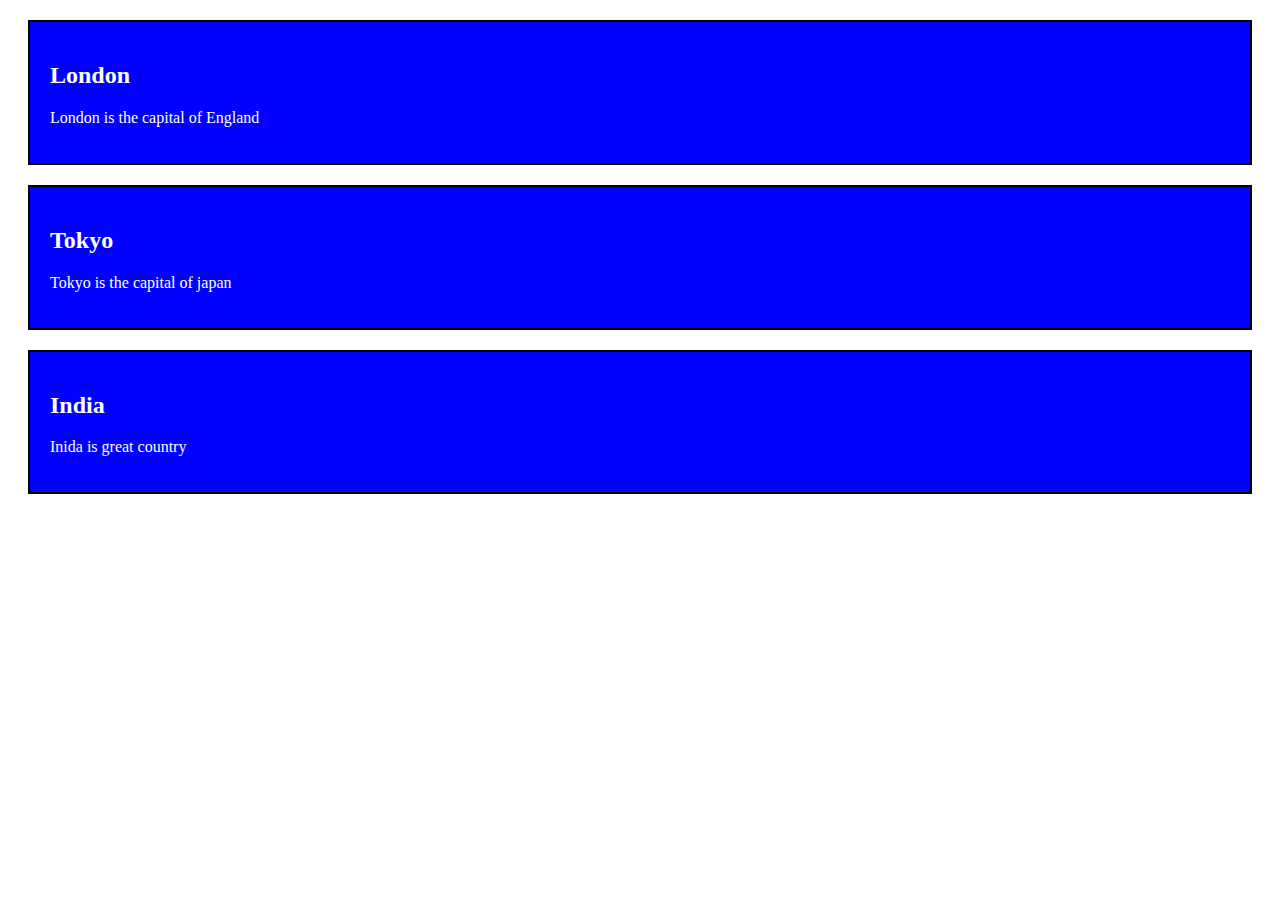
<file: HTML/class.html>
<html>
    <head>
        <style>
            .city{
                background-color:blue;
                color: white;
                border: 2px, solid black;
                margin: 20px;
                padding: 20px;
            }
        </style>
    </head>
    <body> 
        <div class="city">
            <h2>London</h2>
            <p>London is the capital of England</p>
        </div>
        <div class="city">
            <h2>Tokyo</h2>
            <p>Tokyo is the capital of japan</p>
        </div>
        <div class="city">
            <h2>India</h2>
            <p>Inida is great country</p>
        </div>
    </body>
</html>
</file>
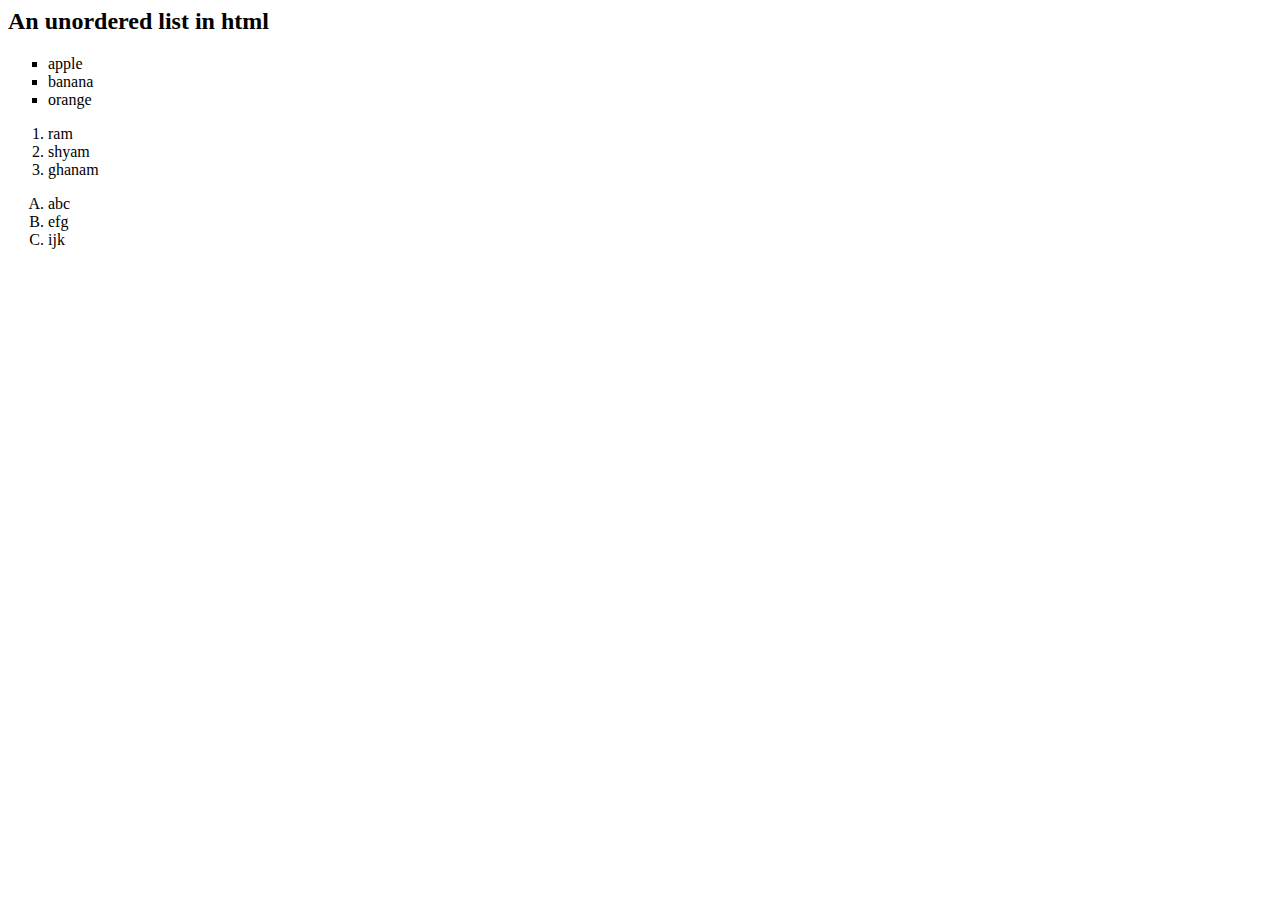
<file: HTML/detail.html>
<!-- unordered list -->
<html>
    <head>
        <style>
            ul.a{
                list-style-type: circle;
            }
            ul.b{
                list-style-type: square;
            }
 
            ul.c{
                list-style-type: lower-alpha;
            }
 
        </style>
    </head>
    <body>
        <h2>An unordered list in html</h2>
        <!-- customized bullet points changed to square -->
        <ul class="b">
            <li>apple</li>
            <li>banana</li>
            <li>orange</li>
        </ul>
 
        <ol type="1">
            <li>ram</li>
            <li>shyam</li>
            <li>ghanam</li>
        </ol>
        <ol type="A">
            <li>abc</li>
            <li>efg</li>
            <li>ijk</li>
        </ol>
    </body>
</html>
</file>
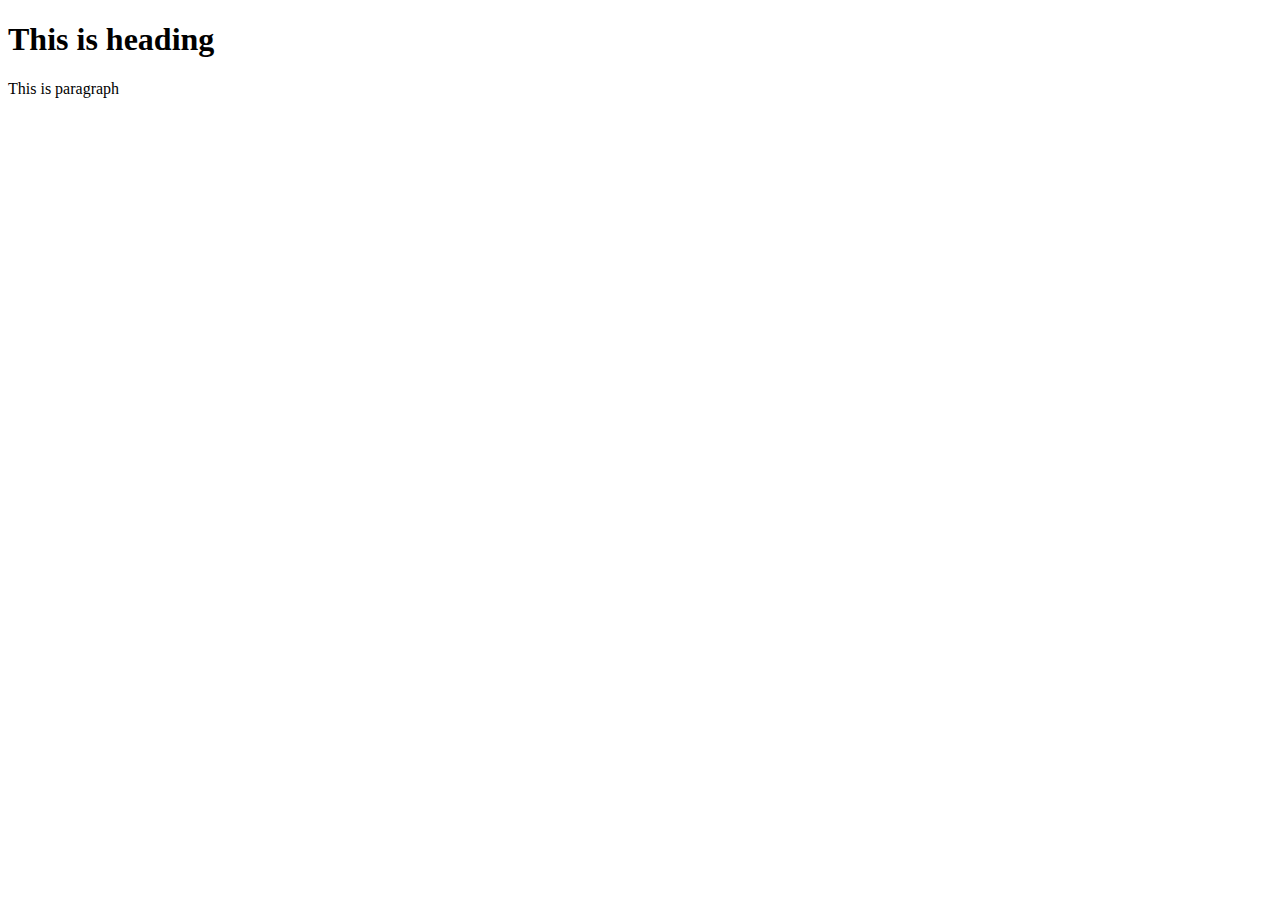
<file: HTML/favicon.html>
<!DOCTYPE html>
<html>
    <head>
        <title>My page title</title>
        <link rel="icon" type="image/xicon" href="/image/favicon.ico">
    </head>
    <body>
        <h1>This is heading</h1>
        <p>This is paragraph</p>
    </body>
</html>
</file>
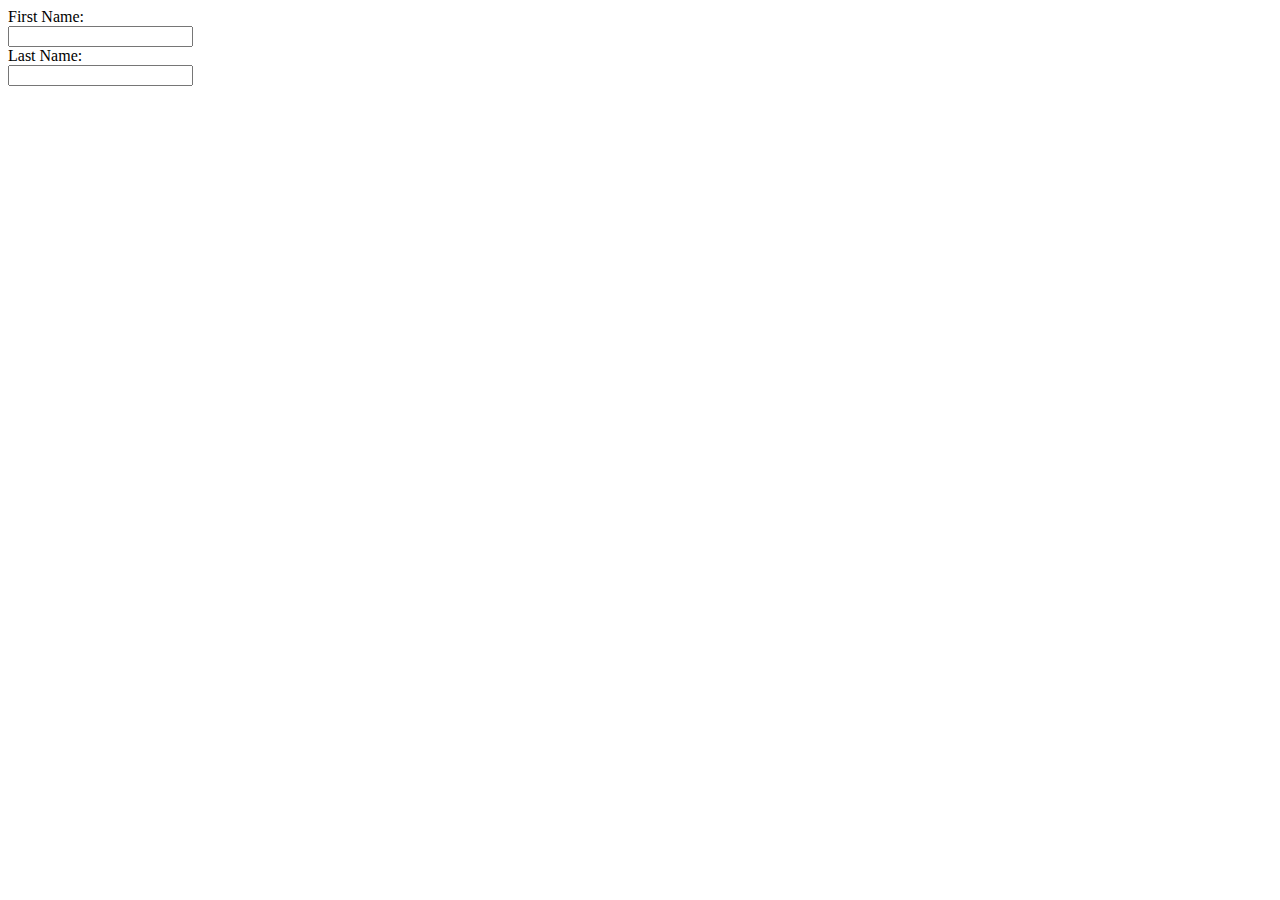
<file: HTML/form.html>
<html>

<form>

    <label for="fname">First Name:</label>
    <br>

    <input type="text" id="fname" name="fname"><br>
    <label for="lname">Last Name:</label>
    <br>
    <input type="text" id="lname" name="lname">

</form>

</html>
</file>
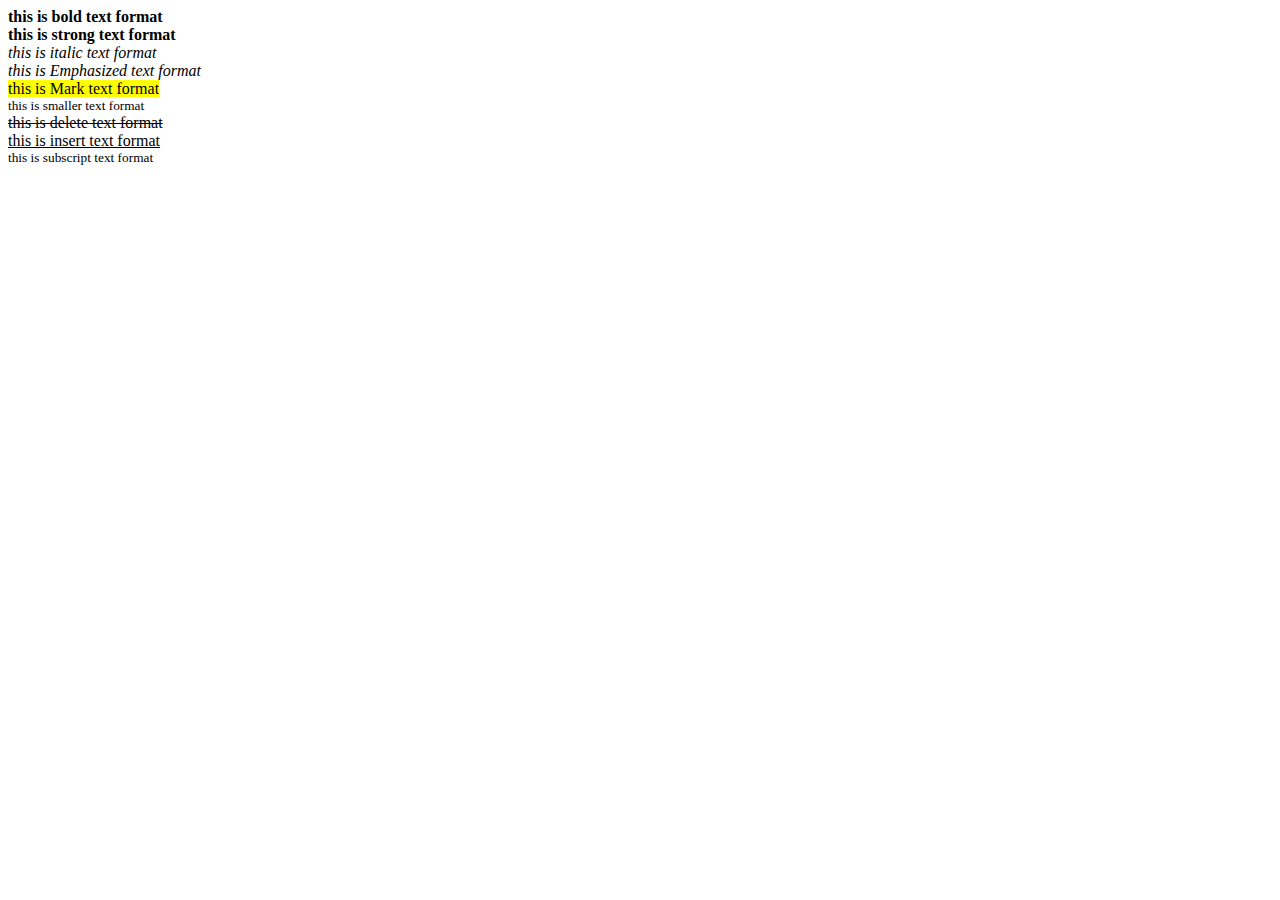
<file: HTML/format.html>
<html>
    <Body>


        <b>this is bold text format</b>
        <br>

        <strong>this is strong text format</strong>
        <br>

        <i>this is italic text format</i>
        <br>

        <em> this is Emphasized text format</em>
        <br>

        <mark>this is Mark text format</mark>
        <br>

        <small>this is smaller text format</small>
        <br>

        <del>this is delete text format</del>
        <br>

        <ins> this is insert text format</ins>
        <br>

        <sub> this is subscript text format</sub>
        <br>



    </Body>
</html>
</file>
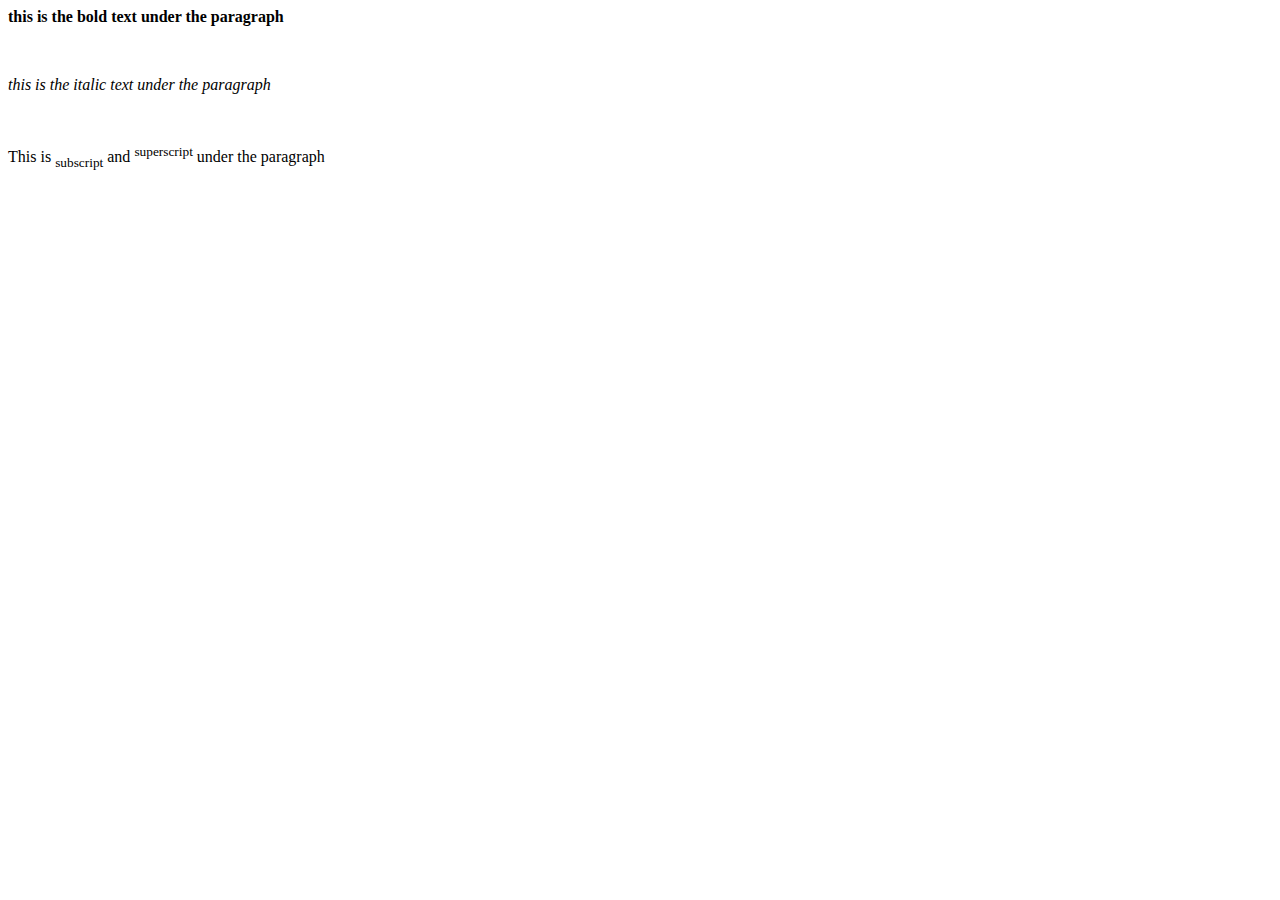
<file: HTML/formatting.html>
<html>

<!-- this formats the code into subscript and superscript -->
 

<body>

    <p><b>this is the bold text under the paragraph</b></p>
    <br>

    <p><i>this is the italic text under the paragraph</i></p>
    <br>

    <p>This is <sub>subscript</sub> and <sup>superscript</sup> under the paragraph</p>

</body>

</html>
</file>
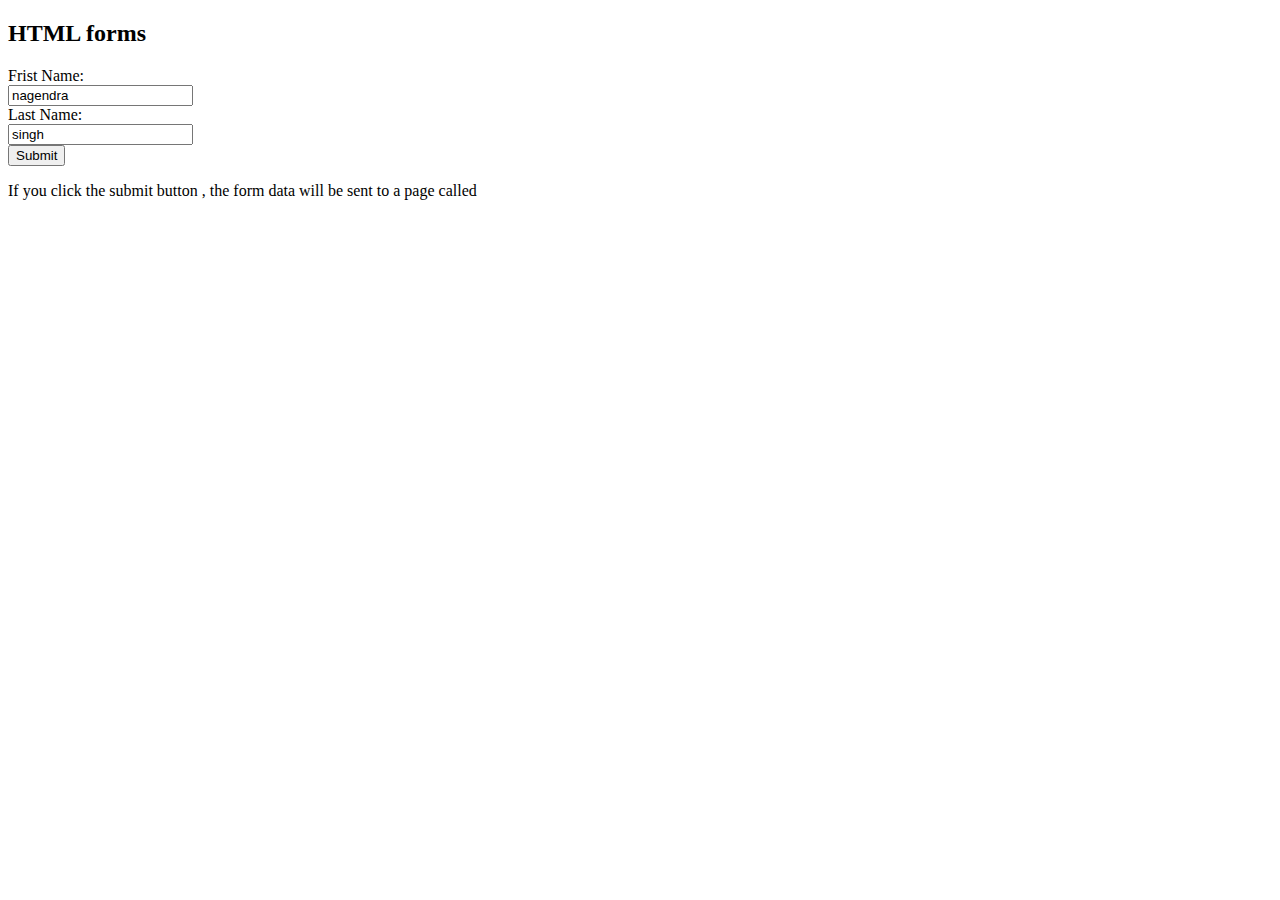
<file: HTML/formattribute.html>
<!DOCTYPE html>
<html>

<body>

    <h2>HTML forms</h2>

    <form action="">

        <label for="fname" >Frist Name:</label><br>
        <input type="text" id="fname" name="fname" value="nagendra"><br>
        <label for="lname" >Last Name:</label><br>
        <input type="text" id="lname" name="lname" value="singh"><br>
        <input type="submit" value="Submit">

    </form>

    <p>If you click the submit button , the form data will be sent to a page called</p>

</body>
</html>
</file>
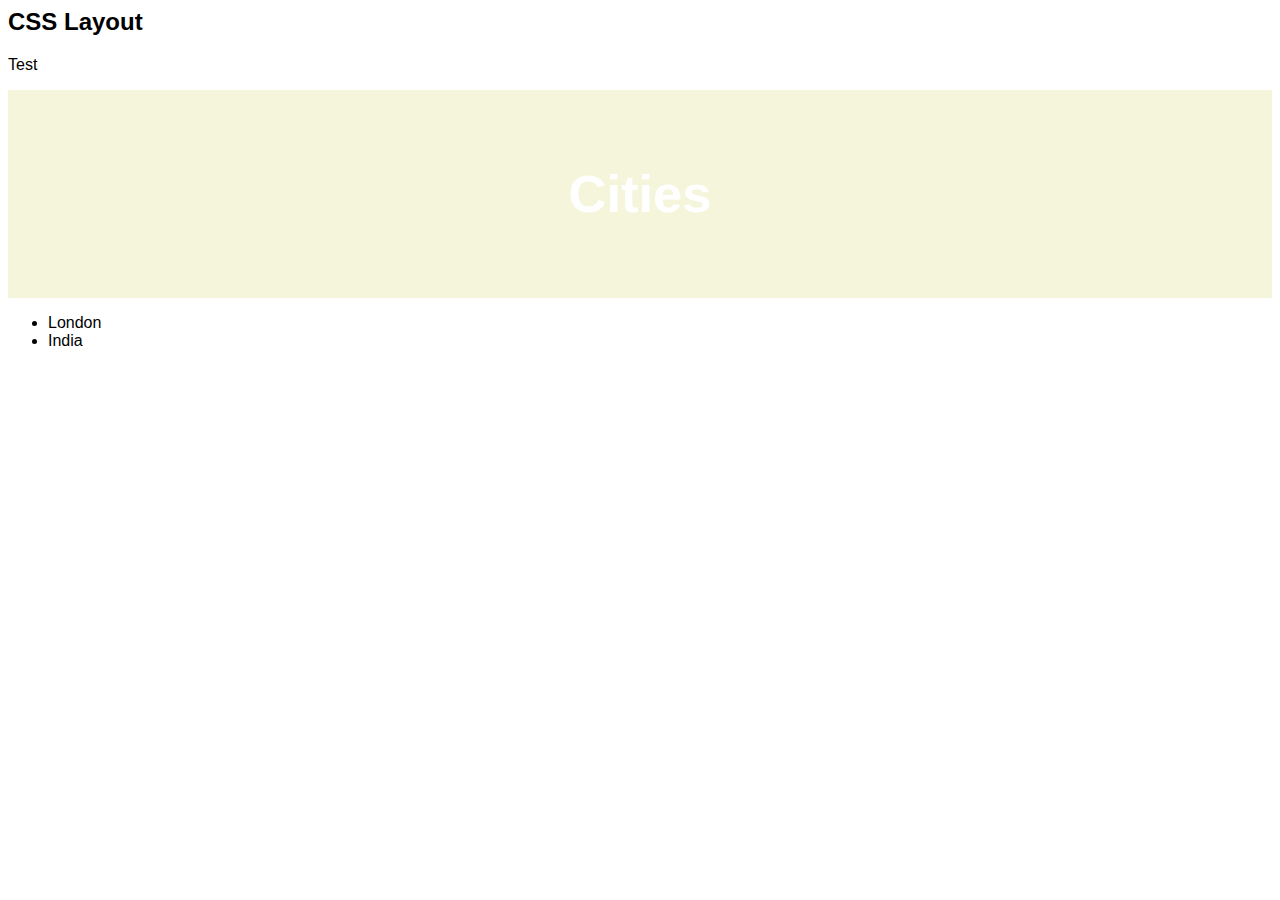
<file: HTML/layout.html>
<html lang="en">
<head>
    <title>Template Layout</title>
    <!-- meta is internal information -->
    <meta charset="utf-8"/>
    <meta name="viewport" content="width=device-width"/>
    <style>
        *{
            box-sizing:border-box;
        }
        body{
            font-family: Arial, Helvetica, sans-serif;
        }
        header{
            background-color: beige;
            padding: 30px;
            text-align: center;
            font-size: 35px;
            color: white;
        }
 
        nav{
            width:30%;
            height: 300px;
        }
        @media(max-width:600px){
            nav,article{
                width: 100%;
                height:auto;
            }
        }
    </style>
</head>
<body>
    <h2>CSS Layout</h2>
    <p>Test</p>
    <header>
        <h2>Cities</h2>
    </header>
    <section>
        <nav>
        <ul>
            <li>London</li>
            <li>India</li>
        </nav>
        </ul>
    </section>
</body>
</html>
</file>
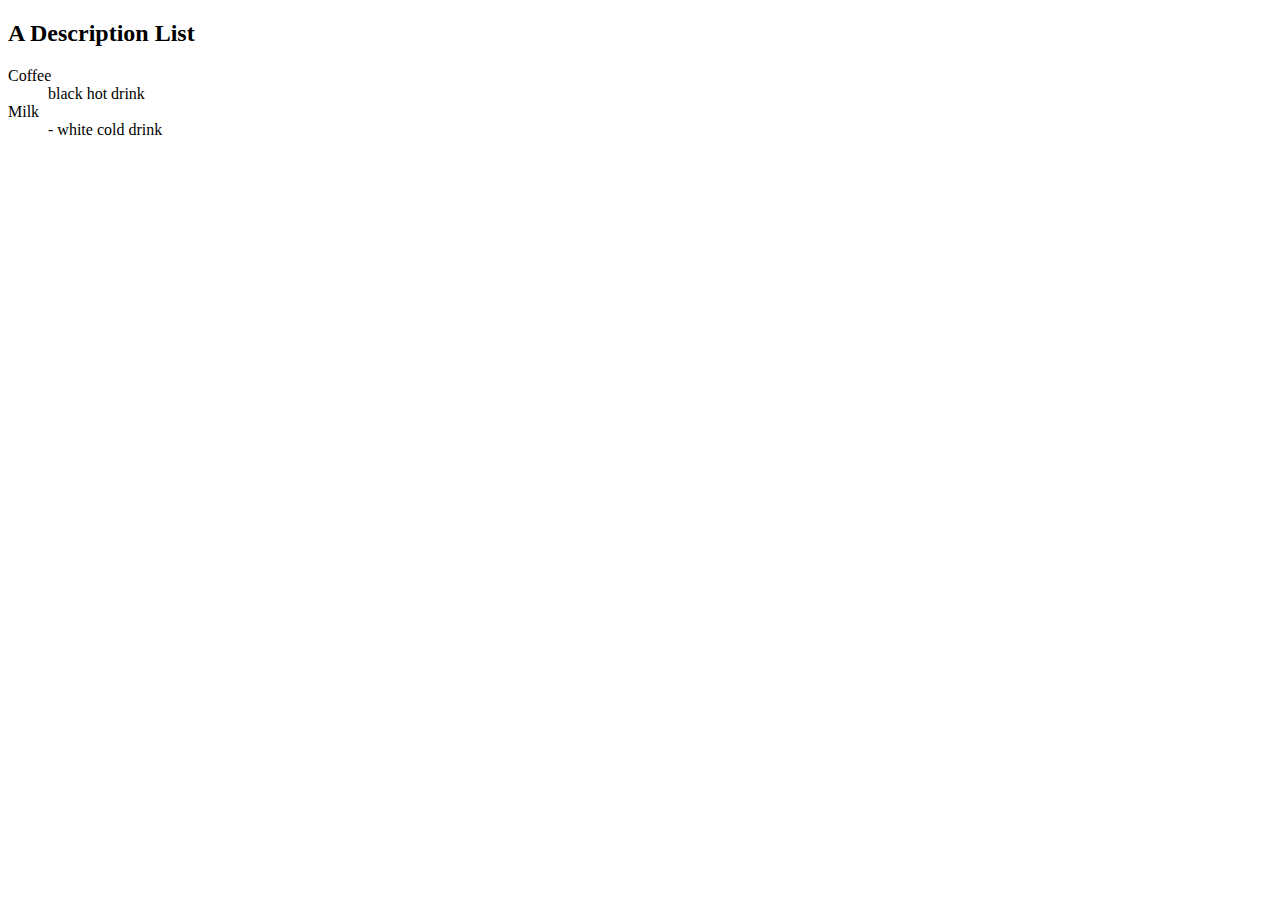
<file: HTML/list.html>
<!DOCTYPE html>
<html>


<body>

    <h2>A Description List</h2>

<!--DL DISTRIBUTED LIST-->

<dl>

  <dt>Coffee</dt>
  <dd> black hot drink</dd>
  <dt>Milk</dt>
  <dd>- white cold drink</dd>

</body>


</html>
</file>
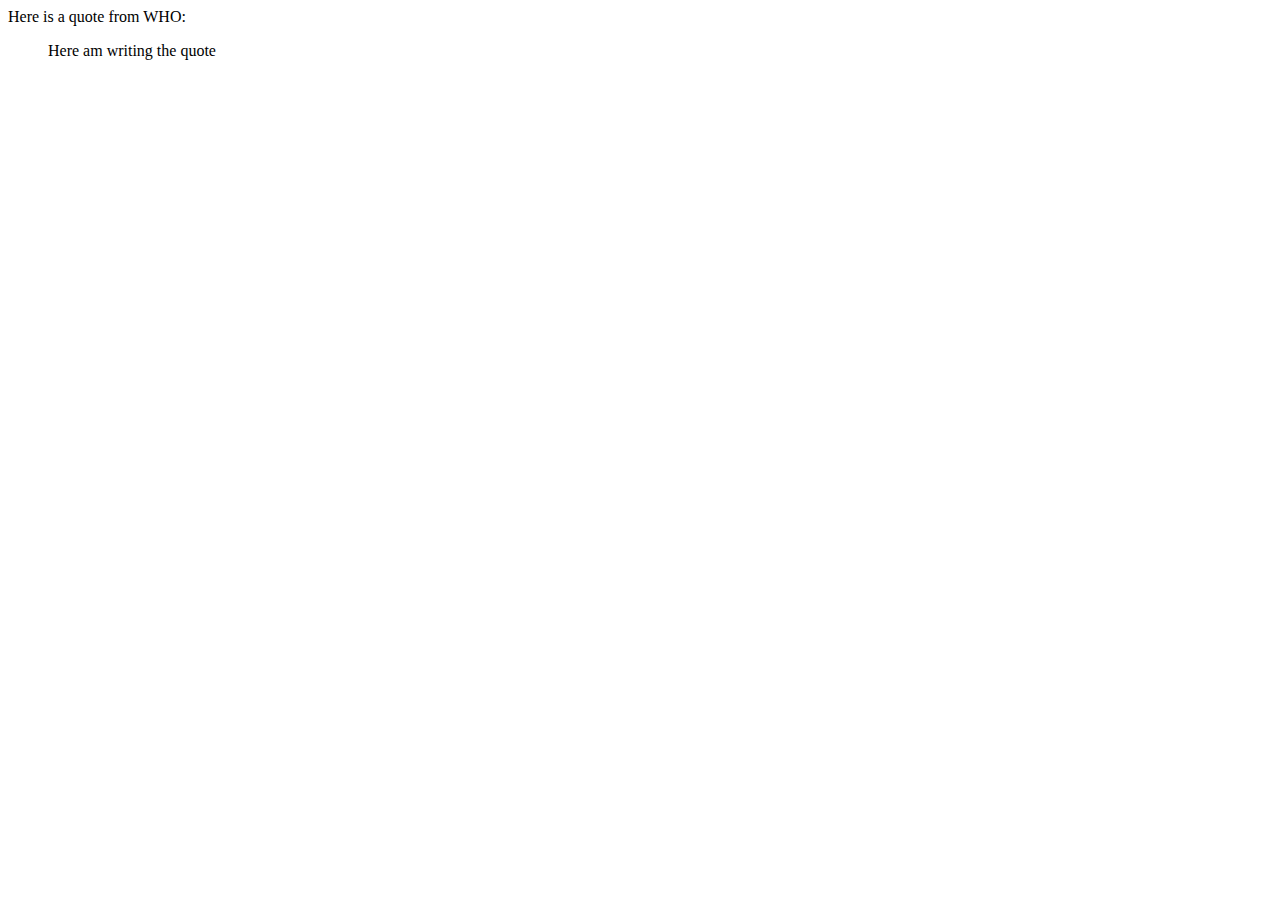
<file: HTML/quatations.html>
<html>
    <body>
        <p>Here is a quote from WHO: </p>
        <blockquote cite="http://www.worldwildlife.org/who/index.html">
            <p>Here am writing the quote</p>
        </blockquote>
        
    </body>
</html>
</file>
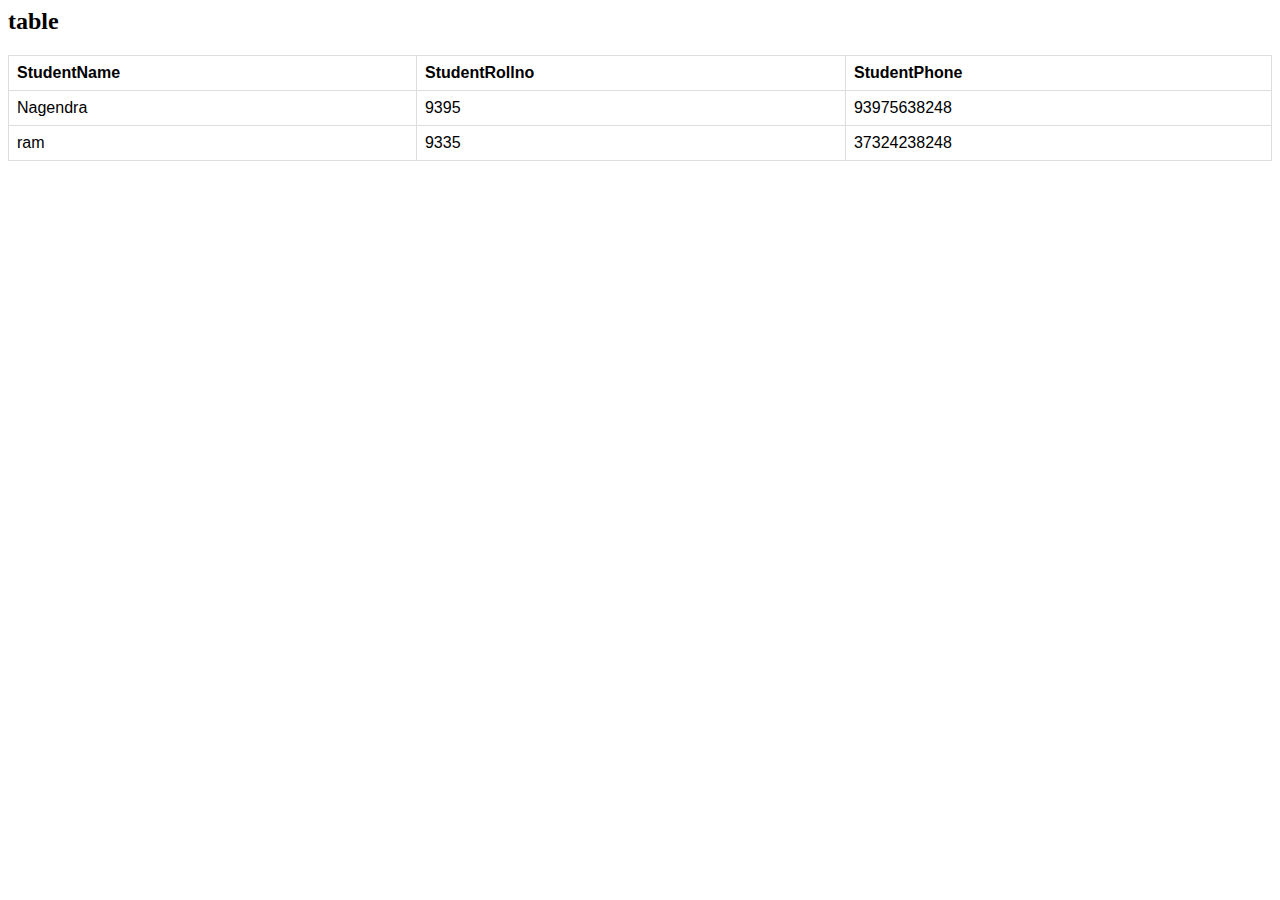
<file: HTML/table.html>
<html>
    <head>
        <style>
            table{
                font-family: Arial, sans-serif;
                border-collapse: collapse;
                width: 100%;
            }

            td, th{
                border: 1px, solid, #ddd;
                text-align: left;
                padding: 8px;
            }
        </style>
    </head>
    <body>

        <h2>table</h2>

        <table>
        
        <tr>
            <th>StudentName</th>
            <th>StudentRollno</th>
            <th>StudentPhone</th>
        </tr>
        <tr>
            <td>Nagendra</td>
            <td>9395</td>
            <td>93975638248</td>
        </tr>
        <tr>
            <td>ram</td>
            <td>9335</td>
            <td>37324238248</td>
        </tr>
    </table>
    </body>
</html>
</file>
